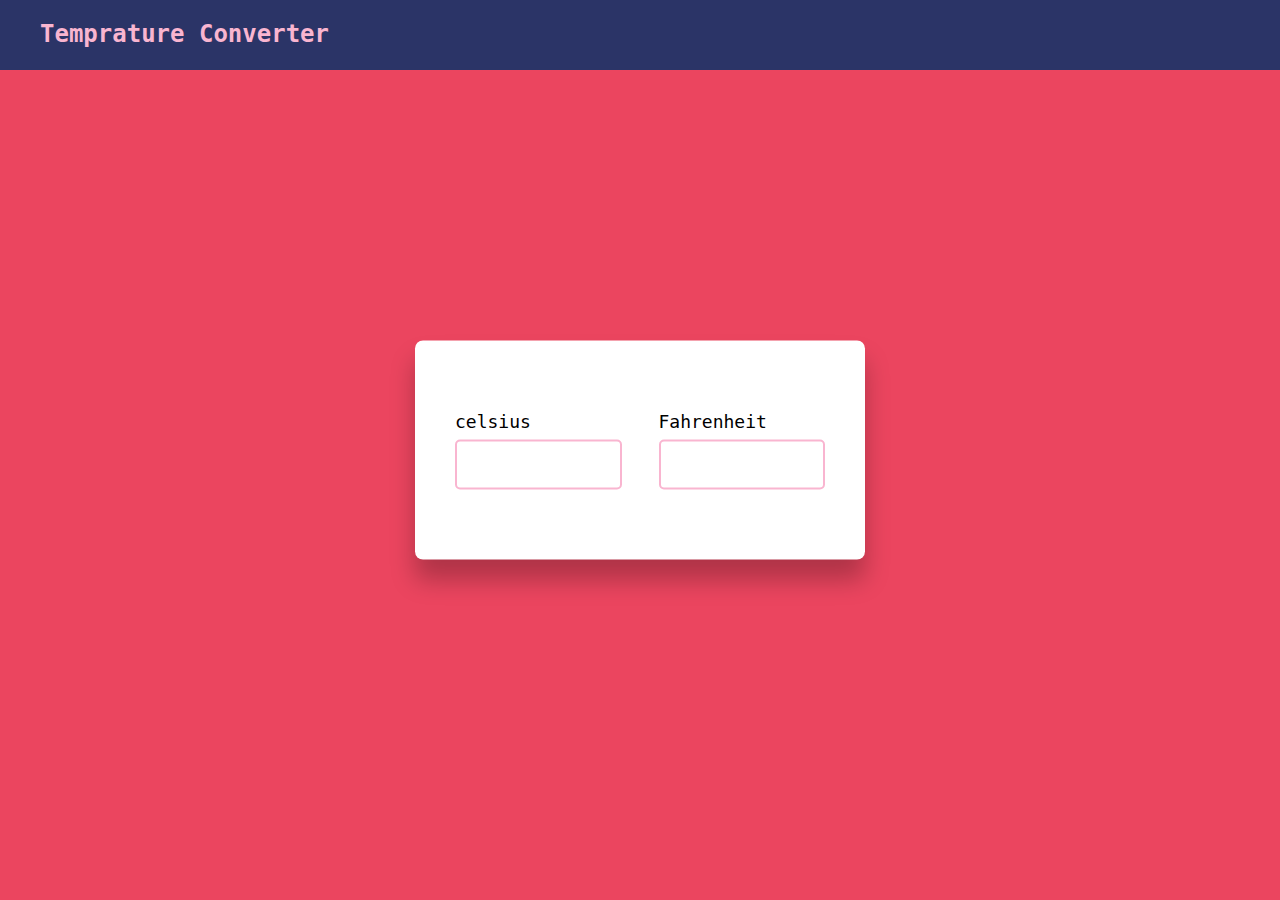
<file: projects/temprature converter/index.html>
<!DOCTYPE html>
<html lang="en">
<head>
    <meta charset="UTF-8">
    <meta http-equiv="X-UA-Compatible" content="IE=edge">
    <meta name="viewport" content="width=`, initial-scale=1.0">
    <title>temprature converter</title>
    <link rel="stylesheet" href="styles.css">
</head>
<body>
    <nav>
        <ul><li>Temprature Converter
        </li></ul>
    </nav>
    <div class="wrapper">
        <div class="container">
            <label for="celsius">celsius</label>
            <input type="number" id="celsius" oninput="celToFar()">
        </div>
        <div class="container">
            <label for="Fahrenheit">Fahrenheit</label>
            <input type="number" id="Fahrenheit" oninput="farToCel()">
        </div>
    </div>
    <script src="temp.js"></script>
</body>
</html>
</file>
<file: projects/temprature converter/styles.css>
*,
*::before,
*::after{
    padding: 0;
    margin: 0;
    box-sizing: border-box;
    font-family: "Roboto Mono", monospace;
    font-size: 18px;
}

body{
    background-color: #EB455F;

}
nav{
    background-color: #2B3467;
    background-attachment:scroll;
    height: 40px;
    padding: 20px 0 50px 40px;
}
ul{
    list-style: none;
}


li{
    font-size: 24px;
    font-weight: 900;
    color: #F9B5D0;
    border: #EB455F;
    
}

.wrapper{
    width: 450px;
    background-color: #fff;
    padding: 70px 40px;
    position: absolute;
    transform: translate(-50%,-50%);
    left: 50%;
    top: 50%;
    box-shadow: 0 20px 25px rgba(0,0,0,0.25);
    border-radius: 8px;
    display: flex;
    justify-content: space-between;
}

.container{
    width: 45%;
}

input{
    width: 100%;
    height: 50px;
    border-radius: 5px;
    border: 2px solid #F9B5D0;
    outline: none;
    margin-top: 8px;
    padding: 0 10px;

}

input:focus{
    border-color:#2B3467;

}
</file>
